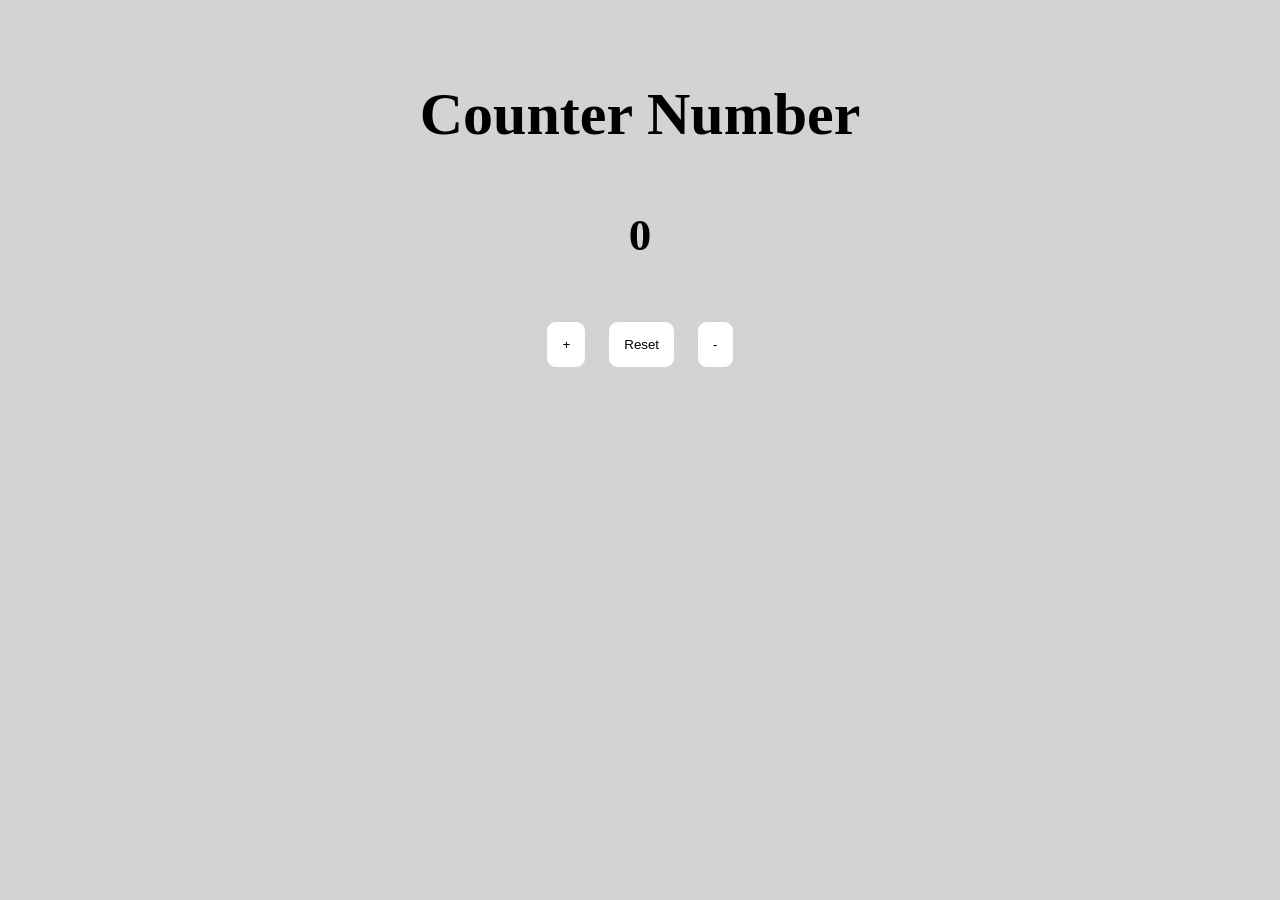
<file: Day-01-Counter-App/index.html>
<!DOCTYPE html>
<html lang="en">
<head>
    <meta charset="UTF-8">
    <meta name="viewport" content="width=device-width, initial-scale=1.0">
    <title>Counter App</title>
    <link rel="stylesheet" href="style.css">
</head>
<body>
    <div class="container">
        <div class="counter">
            <h1 class="count" >Counter Number</h1>
            <h2 class="count" id="Count">0</h2>
        </div>

        <div class="btn">
            <button class="btn-primary" id="inc">+</button>
            <button class="btn-primary" id="rst">Reset</button>
            <button class="btn-primary" id="dec">-</button>
        </div>
    </div>
</body>
<script src="script.js"></script>
</html>
</file>
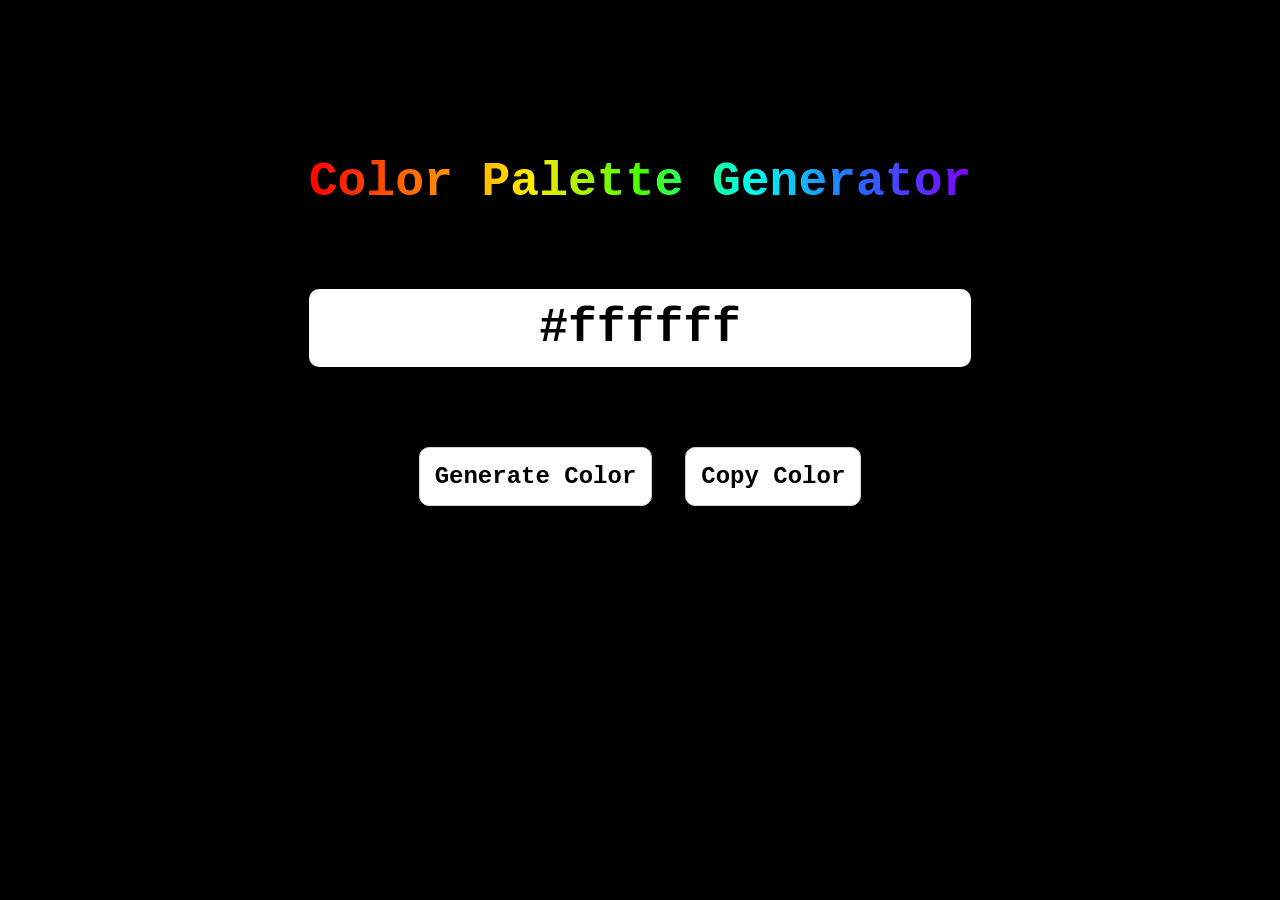
<file: Day-02-Color-Palette-Generator/index.html>
<!DOCTYPE html>
<html lang="en">

<head>
    <meta charset="UTF-8">
    <meta name="viewport" content="width=device-width, initial-scale=1.0">
    <title>Color Palette Generator</title>
    <link rel="stylesheet" href="style.css">
</head>

<body>
    <div class="container">
        <div>
            <h1 class="head">Color Palette Generator</h1>
            <h3 class="head1" id="hex-code">#ffffff</h3>
        </div>

        <div class='btn'>
            <button class="btn-primary" id="btn">Generate Color</button>
            <button class="btn-primary" id="copy-code">Copy Color</button>
        </div>
    </div>
</body>
<script src="script.js"></script>

</html>
</file>
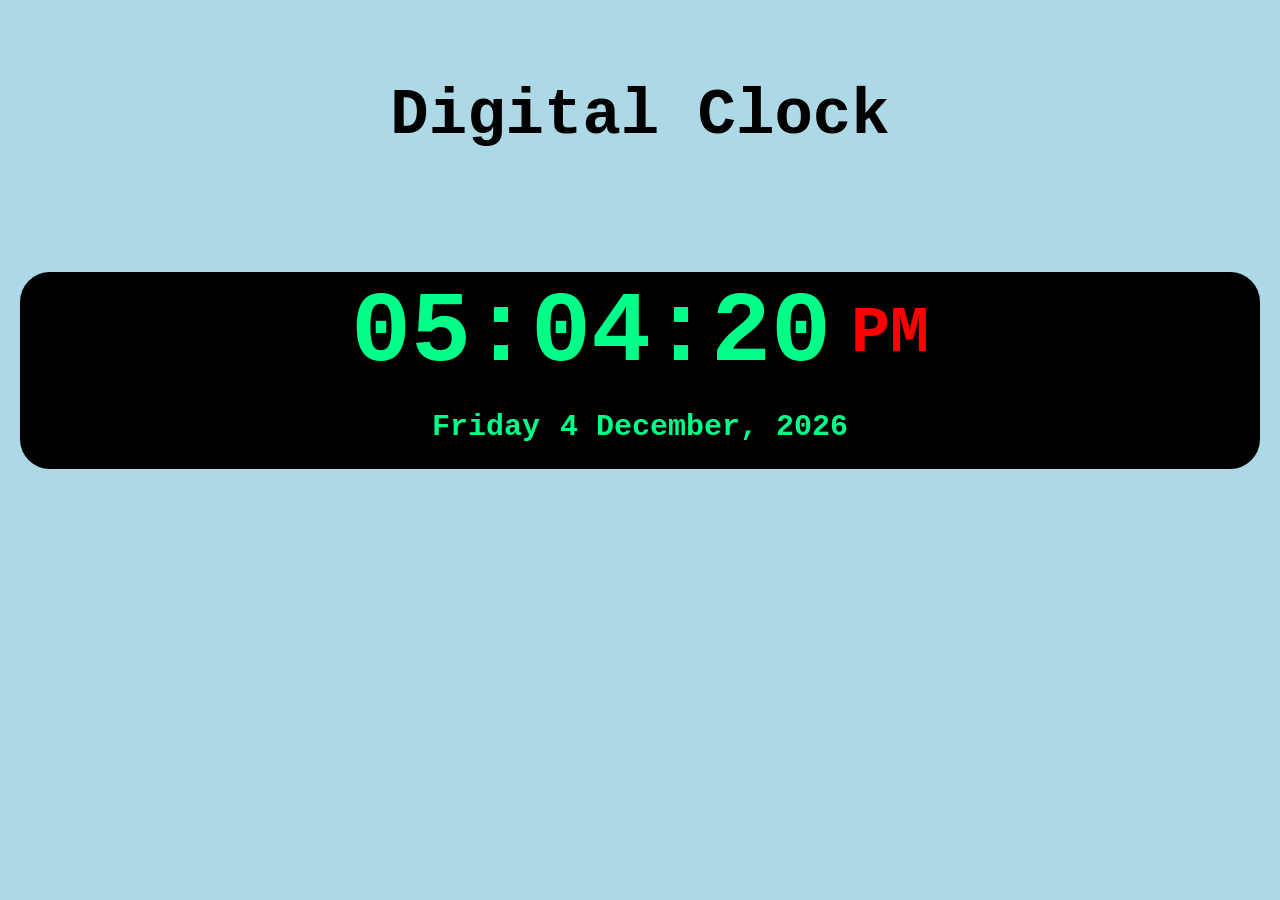
<file: Day-03-Digital-Clock/index.html>
<!DOCTYPE html>
<html lang="en">

<head>
    <meta charset="UTF-8">
    <meta name="viewport" content="width=device-width, initial-scale=1.0">
    <title>Digital-Clock</title>
    <link rel="stylesheet" href="style.css">
</head>

<body>
    <main class="container">
        <div>
            <h1 class="title">Digital Clock</h1>
            <div class="clock">
                <div class="time-container">
                    <div class="time" id="time">00:00:00</div>
                    <span class="ampm" id="ampm">AM</span>
                </div>
                <div class="date-container">
                    <div class="day" id="day">Wednesday</div>
                    <div class="date" id="date">01/Aug/2020</div>
                </div>
            </div>
        </div>
    </main>
</body>
<script src="script.js"></script>

</html>
</file>
<file: Day-01-Counter-App/style.css>
*{
    margin: 0;
    padding: 0;
}

body{
    background: lightgrey;
}

.container{
    padding: 20px;
    font-size: 30px;
    font-weight: 700;
}

.count{
    display: flex;
    justify-content: center;
    align-items: center;
    margin-top: 60px;
    margin-bottom: 60px;
}

.btn{
    display: flex;
    justify-content: center;
    align-items: center;
    gap: 22px;
}

.btn-primary{
    padding: 15px;
    border-radius: 10px;
    border: 1px solid lightgray;
    background: white;
    transition-duration: 0.4s;
}
.btn-primary:hover{
    color: white;
    background: black;
    border: 1px solid black;
}
</file>
<file: Day-02-Color-Palette-Generator/style.css>
*{
    padding: 0;
    margin: 0;
}

body{
    background-color: black;
}

.container{
    display: flex;
    justify-content: center;
    align-items: center;
    flex-direction: column;
    gap: 20px;
}

.head{
    background: linear-gradient(to right, #ff0000, #ff7300, #ffeb00, #47ff00, #00ffee, #2b65ff, #8000ff);
    -webkit-background-clip: text;
    background-clip: text;
    color: transparent;
    font-size: 3rem;
    font-family: 'Courier New', Courier, monospace;
    display: flex;
    justify-content: center;
    align-items: center;
    margin-top: 155px;
    margin-bottom: 60px;
}

.head1{
    color: black;
    font-size: 3rem;
    font-family: 'Courier New', Courier, monospace;
    display: flex;
    justify-content: center;
    align-items: center;
    margin-top: 80px;
    margin-bottom: 60px;
    border: 2px solid white;
    background-color: white;
    padding: 10px;
    border-radius: 10px;
    box-shadow: 0px 10px 10px rgba(2, 2, 2, 0.5);
}

.btn{
    display: flex;
    justify-content: center;
    align-items: center;
    gap: 33px;
}

.btn-primary{
    padding: 15px;
    border-radius: 10px;
    border: 1px solid lightgray;
    background: white;
    transition-duration: 0.4s;
}
.btn-primary:hover{
    color: white;
    background: black;
    border: 1px solid white;
}

.btn button{
    font-size: 1.5rem;
    font-family: 'Courier New', Courier, monospace;
    font-weight: 700;
}
</file>
<file: Day-03-Digital-Clock/style.css>
*{
    padding: 0;
    margin: 0; 
}
body{
    background-color: lightblue;
}
.title{
    display: flex;
    justify-content: center;
    align-items: center;
    padding: 60px;
    margin-top: 20px;
    font-size: 4rem;
    font-family: 'Courier New', Courier, monospace;
    font-weight: 900;
}

.time-container{
    display: flex;
    justify-content: center;
    align-items: center;
    font-size: 100px;
    font-family: 'Courier New', Courier, monospace;
    font-weight: 900;
    gap: 20px;
}

.time-container span{
    font-size: 65px;
    color: red;
}

.clock{
    border: 5px solid #000000;
    border-radius: 30px;
    margin: 20px;
    margin-top: 60px;
    background-color: #000000;
    color: #00FF88;
}
.date-container{
    display: flex;
    justify-content: center;
    align-items: center;
    font-size: 30px;
    font-family: 'Courier New', Courier, monospace;
    font-weight: 900;
    gap: 20px;  
    padding: 20px;
    
}
</file>
